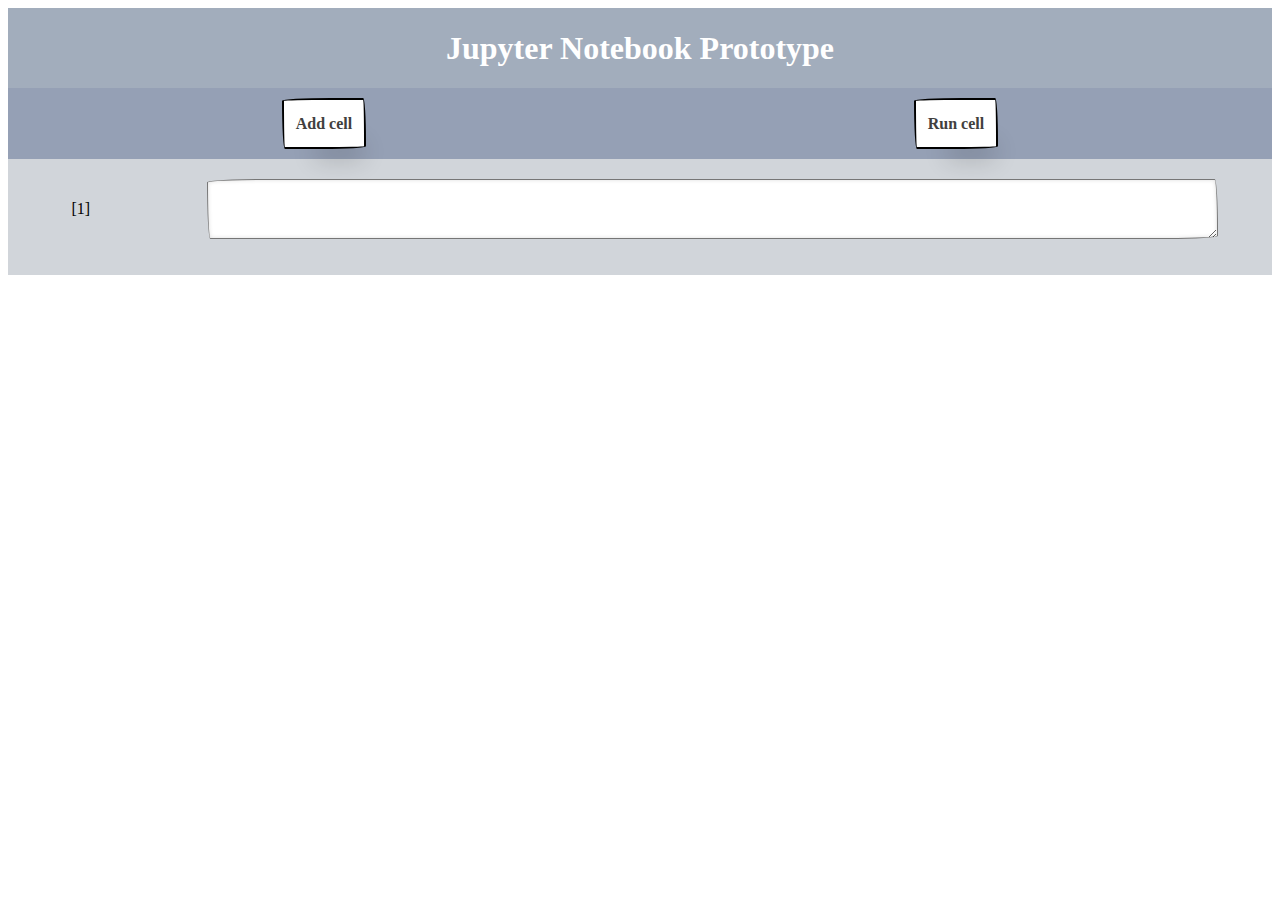
<file: templates/index.html>
<!DOCTYPE html>
<html lang="en">

<head>
    <meta charset="UTF-8">
    <link rel="stylesheet" href="../static/styles/style.css">
    <script defer src="../static/scripts/command_handler.js"></script>
    <script defer src="../static/scripts/add_cell.js"></script>
    <title>Jupter Notebook Prototype</title>
</head>

<body>
    <!-- Navigation Bar -->
    <div id="nav">
        <h1>Jupyter Notebook Prototype</h1>
    </div>


    <!-- Button Bar -->
    <div id="commands">
        <!-- Add Cell allows you to add new code cells -->
        <!--Triggering a function addCell() when clicked -->
        <button onclick="addCell()">Add cell</button>
        <!-- Run Cell allows you to run the code in a selected cell -->
        <!--Triggering a function runCell() when clicked -->
        <button onclick="runCell()" id="run">Run cell</button>
    </div>


    <!-- Cell list -->
    <div id="cell-list">
        <!-- Each cell is in separate division -->
        <!-- When clicked, the current cell should become the selected cell by triggering the function selectedCell(this) -->
        <div class="cell" id="1" onclick="selecteCell(this)">
            <h4>[1]</h4>
            <textarea onkeyup="do_resize(this);"></textarea>

            <!--a paragraph component below the cell box for the error message or result, if there is one
            -->
            <p></p>
        </div>
    </div>
</body>

</html>
</file>
<file: static/styles/style.css>
#nav {
  height: 80px;
  background-color: #253f636d;
  font-weight: heavy;
  display: flex;
  align-items: center;
}

#nav h1 {
  margin: auto;
  color: white;
  font-family: Georgia, 'Times New Roman', Times, serif;
  text-align: center;
}

#commands {
  background-color: #637493ae;
  display: flex;
  justify-content: space-around;
}

#commands button {
  margin: 10px;
  font-weight: bold;
  align-self: center;
  background-color: #fff;
  background-image: none;
  background-position: 0 90%;
  background-repeat: repeat no-repeat;
  background-size: 4px 3px;
  border-radius: 15px 225px 255px 15px 15px 255px 225px 15px;
  border-style: solid;
  border-width: 2px;
  border-bottom-left-radius: 15px 255px;
  border-bottom-right-radius: 225px 15px;
  border-top-left-radius: 255px 15px;
  border-top-right-radius: 15px 225px;
  box-shadow: rgba(0, 0, 0, .2) 15px 28px 25px -18px;
  box-sizing: border-box;
  color: #41403e;
  cursor: pointer;
  display: inline-block;
  font-family: Georgia, 'Times New Roman', Times, serif;
  font-size: 1rem;
  line-height: 23px;
  outline: none;
  padding: .75rem;
  text-decoration: none;
  transition: all 235ms ease-in-out;
  user-select: none;
  -webkit-user-select: none;
  touch-action: manipulation;
}

#commands button:hover {
  box-shadow: rgba(0, 0, 0, .3) 2px 8px 8px -5px;
  transform: translate3d(0, 2px, 0);
}

#commands button:focus {
  box-shadow: rgba(0, 0, 0, .3) 2px 8px 4px -6px;
}

.cell {
  padding-top: 20px;
  margin: auto;
  align-items: center;
  display: flex;
  flex-flow: row wrap;
  justify-content: space-around;
}

#cell-list .cell:hover {
  background-color: #929ba76b;
}

#cell-list .cell textarea {
  border-radius: 15px 225px 255px 15px 15px 255px 225px 15px;
  border-style: solid;
  border-width: 1px;
  border-bottom-left-radius: 15px 255px;
  border-bottom-right-radius: 225px 15px;
  border-top-left-radius: 255px 15px;
  border-top-right-radius: 15px 225px;
  box-shadow: rgba(0, 0, 0, .2) 15px 28px 25px -18px;
  box-sizing: border-box;
  padding: 0.5rem;
  color: #666;
  box-shadow: inset 0 0 0.25rem #ddd;
  font-family: Georgia, 'Times New Roman', Times, serif;
  font-size: large;
  width: 80%;
}

#cell-list .cell textarea:focus {
  outline: none;
  border: 1px solid darken(#ddd, 5%);
  box-shadow: inset 0 0 0.5rem darken(#ddd, 5%);
}

#cell-list .cell h4 {
  display: inline-block;
  margin: 0;
  padding: 0 10px;
  font-weight: lighter;
  font-family: Georgia, 'Times New Roman', Times, serif;
}

#cell-list .cell p {
  width: 100%;
  margin-left: 222px;
  font-size: large;
  font-family: Georgia, 'Times New Roman', Times, serif;
  color: #666;
}
</file>
